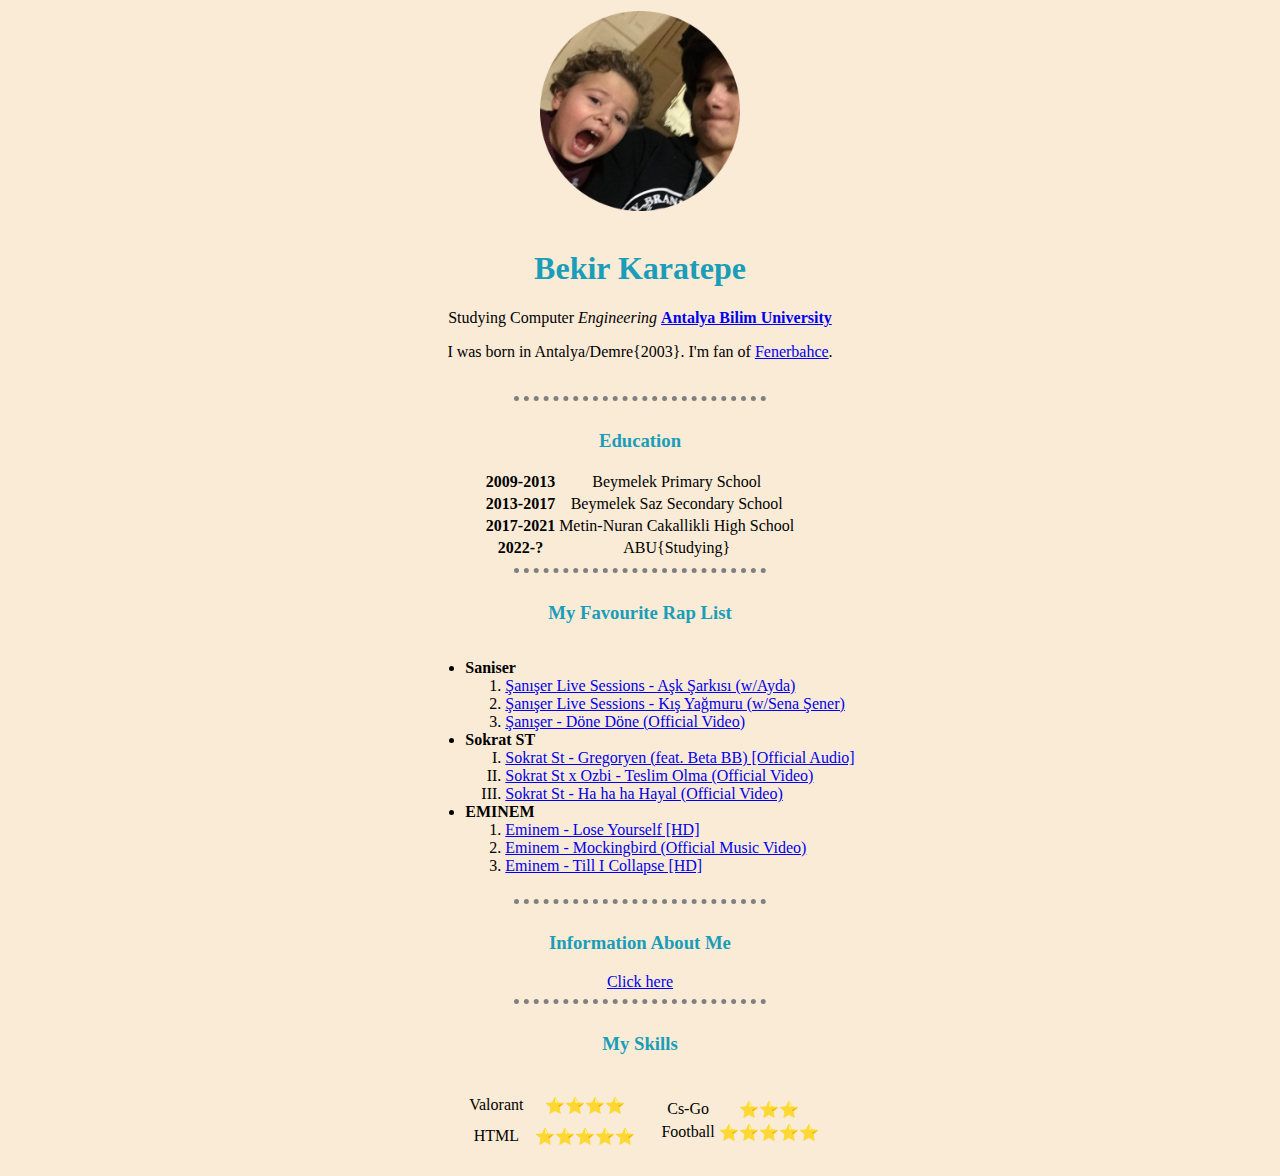
<file: index.html>
<!DOCTYPE html>
<html lang="en">
  <head>
    <meta charset="UTF-8" />
    <meta http-equiv="X-UA-Compatible" content="IE=edge" />
    <meta name="viewport" content="width=device-width, initial-scale=1.0" />
    <title>Bekoz'un Websitesi</title>
    <link rel="stylesheet" href="CSS/styles.css">
  </head>
  <body>
    <table class="center">
      <tr>
        <td><img src="bekoz.png" alt="" width="200px" height="200px"></td>
      </tr>
    </table>
    <table cellspacing="10" class="center">
      <tr>
        <td><h1>Bekir Karatepe</h1>
          <p>Studying Computer <em>Engineering</em> <strong><a href="https://www.antalya.edu.tr/tr"> Antalya Bilim University</a></strong></p>
          <p>I was born in Antalya/Demre{2003}. I'm fan of <a href="https://www.fenerbahce.org/">Fenerbahce</a>.<br /></p>
        </td>
      </tr>
    </table class="center">
    <hr size="4" noshade="" />
    <h3>Education</h3>
    <table class="center"> 
      <tr><td><b>2009-2013</b></td><td>Beymelek Primary School</td></tr>
      <tr><td><b>2013-2017</b></td><td>Beymelek Saz Secondary School</td></tr>
      <tr><td><b>2017-2021</b></td><td>Metin-Nuran Cakallikli High School</td></tr>
      <tr><td><b>2022-?</b></td><td>ABU{Studying}</td></tr>
    </table>
    <hr noshade="1">
    <h3>My Favourite Rap List</h3>

    <ul class="myUL">
      <li><b>Saniser</b></li>
      <ol>
        <li><a href="https://youtu.be/8Co83aYq9wI">Şanışer Live Sessions - Aşk Şarkısı (w/Ayda)</a></li>
        <li><a href="https://youtu.be/LlsYzQcRnDE">Şanışer Live Sessions - Kış Yağmuru (w/Sena Şener)</a></li>
        <li><a href="https://youtu.be/TjBH9F-iXMk">Şanışer - Döne Döne (Official Video)</a></li>
      </ol>
      <li><b>Sokrat ST</b></li>
      <ol type="I">
        <li><a href="https://youtu.be/EQ1RQO0_pmc">Sokrat St - Gregoryen (feat. Beta BB) [Official Audio]</a></li>
        <li><a href="https://youtu.be/pbf5149rhrI">Sokrat St x Ozbi - Teslim Olma (Official Video)</a></li>
        <li><a href="https://youtu.be/9DMbacJgzpU">Sokrat St - Ha ha ha Hayal (Official Video)</a></li>
      </ol>
      <li><b>EMINEM</b></li>
      <ol>
        <li><a href="https://youtu.be/_Yhyp-_hX2s">Eminem - Lose Yourself [HD]</a></li>
        <li><a href="https://youtu.be/S9bCLPwzSC0">Eminem - Mockingbird (Official Music Video)</a></li>
        <li><a href="https://youtu.be/ytQ5CYE1VZw">Eminem - Till I Collapse [HD]</a></li>
      </ol>
    </ul>
    <hr noshade="1">
    <h3>Information About Me</h3>
    <a href="contact.html">Click here</a>
    <hr noshade="1">
    <h3>My Skills</h3>
      
      
      <table cellspacing="10px" class="center">
        <tr>
          <td>
            <table cellspacing="10px">
              <tr>
                <td>Valorant</td><td>⭐⭐⭐⭐</td>
              </tr>
              <tr>
                <td>HTML</td><td>⭐⭐⭐⭐⭐</td>
              </tr>
            </table>
          </td>
          <td>
            <table>
              <tr>
                <td>Cs-Go</td><td>⭐⭐⭐</td>
              </tr>
              <tr>
                <td>Football</td><td>⭐⭐⭐⭐⭐</td>
              </tr>
            </table>
          </td>
        </tr>
      </table>
    </body>
</html>
</file>
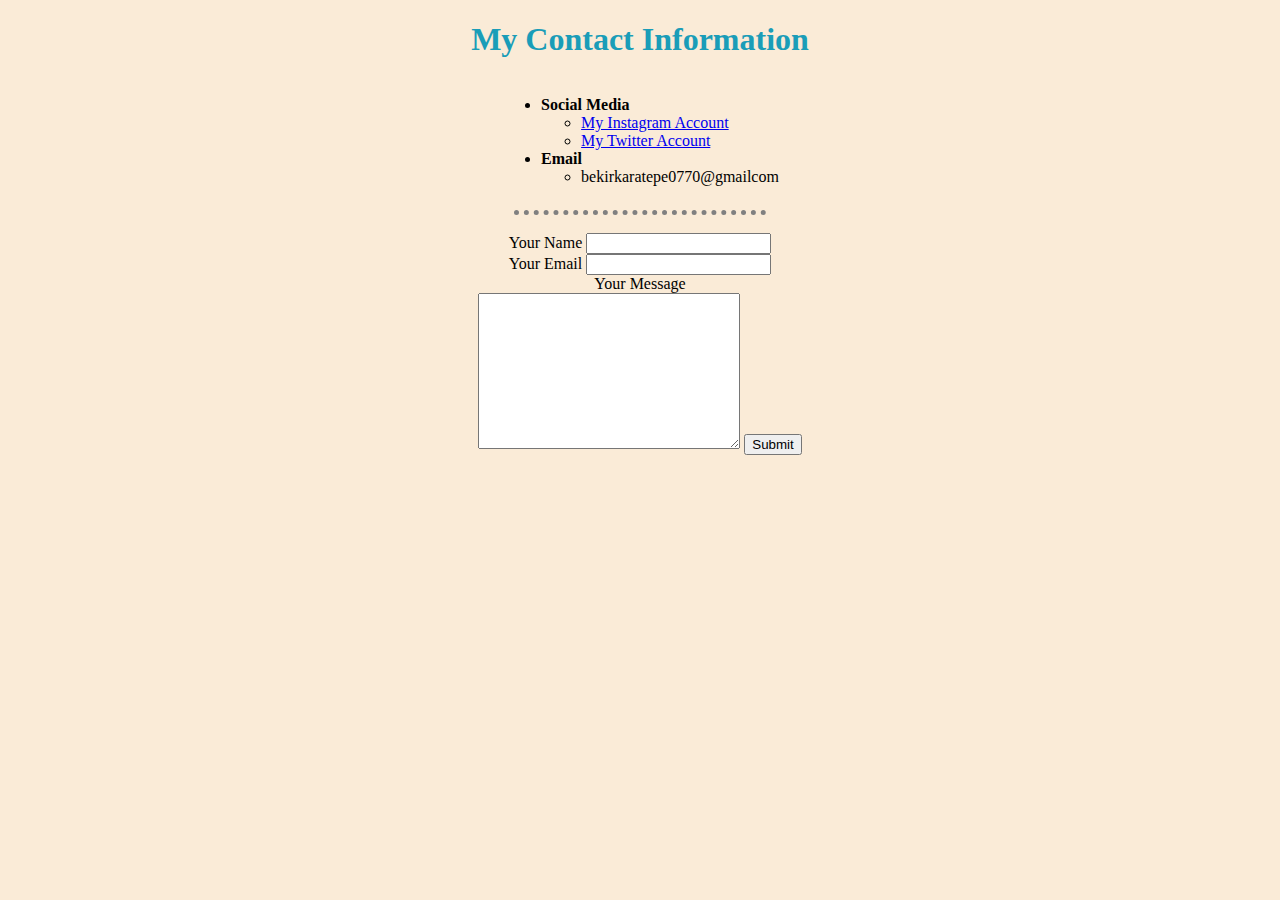
<file: contact.html>
<!DOCTYPE html>
<html lang="en">
<head>
    <meta charset="UTF-8">
    <meta http-equiv="X-UA-Compatible" content="IE=edge">
    <meta name="viewport" content="width=device-width, initial-scale=1.0">
    <title>Contact</title>
    <link rel="stylesheet" href="CSS/styles.css">
</head>
<body>
    <h1>My Contact Information</h1>
    <ul class="myUL">
     <li><b>Social Media</b></li> 
     <ul class="myUL">
        <li><a href="https://www.instagram.com/bekir_karatepee/?hl=tr">My Instagram Account</a></li>
        <li><a href="https://twitter.com/bekir_karatepee">My Twitter Account</a></li>      
    </ul>
        <li><b>Email</b></li>
        <ul class="myUL">
            <li> bekirkaratepe0770@gmailcom</li>
        </ul>
    </ul>
    <hr noshade="1">
    <form action="mailto:bekirkaratepe0770@gmail.com" method="post" enctype="text/plain">
        <label for="yourName">Your Name</label>
            <input type="text"><br>
        <label for="email">Your Email</label>
            <input type="email"><br>
        <label>Your Message</label><br>
            <textarea name="yourMessage" id="" cols="30" rows="10"></textarea>
            <input type="submit">
    </form>
</body>
</html>
</file>
<file: CSS/styles.css>
body {
    background-color: antiquewhite;
    text-align: center;
    
}
  hr {
    background-color: antiquewhite;
    border-style: none;
    height: 10px;
    width: 20%;
    border-top-style: dotted;
    border-top-width: 5px;
    text-align: center;
    

    
  }
  h1 {
    color: rgb(26, 157, 184);
    text-align: center;
    font-family: fantasy;
  }
  h3{
    color: rgb(26, 157, 184);
  }
  table {
    background-color: antiquewhite;
    border-style: none;

    

  }
  .center {
margin-left: auto;
margin-right: auto;
  }
  ul.myUL {
display: inline-block;
text-align: left;
  }
</file>
